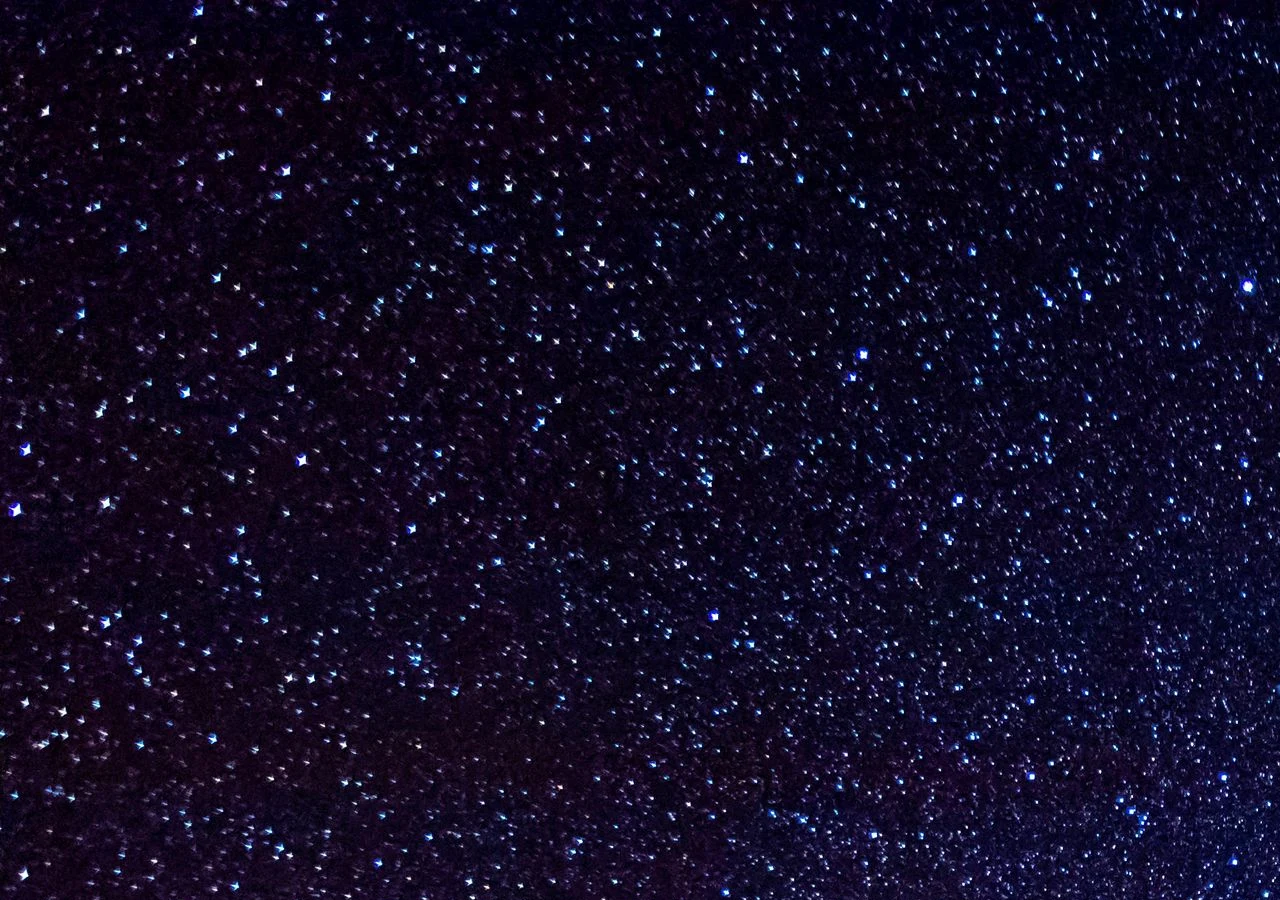
<file: Star Wars.html>
<!DOCTYPE html>
<html lang="en">
<head>
    <meta charset="UTF-8">
    <title>Space Shooter</title>
    <link rel="stylesheet" href="styles/styles.css">
    <script src="./scripts/game.js" type="module"></script>
</head>
<body>
<div id="container"></div>
</body>
</html>
</file>
<file: styles/styles.css>
@import url("https://fonts.googleapis.com/css2?family=Rubik+Lines&family=Ubuntu:ital,wght@0,300;0,400;0,500;0,700;1,300;1,400;1,500;1,700&display=swap");
@import url("https://fonts.googleapis.com/css2?family=Rubik+Broken+Fax&family=Rubik+Lines&family=Ubuntu:ital,wght@0,300;0,400;0,500;0,700;1,300;1,400;1,500;1,700&display=swap");
@import url("https://fonts.googleapis.com/css2?family=Bungee+Spice&family=Rubik+Broken+Fax&family=Rubik+Lines&family=Ubuntu:ital,wght@0,300;0,400;0,500;0,700;1,300;1,400;1,500;1,700&display=swap");
* {
  margin: 0;
  padding: 0;
  touch-action: manipulation;
  -webkit-touch-callout: none;
  -webkit-user-select: none;
  -moz-user-select: none;
  -ms-user-select: none;
  user-select: none;
}

html,
body {
  overflow: hidden;
  height: 100%;
}

body {
  background-color: #030331;
  background-image: url("../src/images/background-space2.webp");
  background-repeat: no-repeat;
}

#wrapper {
  min-height: 100%;
  display: flex;
  flex-direction: column;
}

#top {
  flex-grow: 1;
}

.pointerClass {
  cursor: pointer;
}

a {
  font-family: Ubuntu;
  text-decoration: none;
}

.flexBox {
  display: flex;
}

.pageElement {
  animation: fadeIn 0.5s;
}

@keyframes fadeIn {
  from {
    opacity: 0;
  }
  to {
    opacity: 1;
  }
}
.elementFadeOut {
  animation: fadeOut 0.5s;
}

@keyframes fadeOut {
  from {
    opacity: 1;
    transform: translate(0, 0);
  }
  to {
    opacity: 0;
    transform: translate(0, 20px);
  }
}
header {
  display: flex;
  justify-content: center;
}

#gameTitle {
  font-family: Rubik Broken Fax;
  font-size: 0;
  display: flex;
}

#spaceWord {
  margin-right: 40px;
}

.letter {
  font-size: 150px;
}

.yellowLetter {
  background: linear-gradient(#905d00, #beda50);
  -webkit-background-clip: text;
  color: transparent;
}

.orangeLetter {
  background: linear-gradient(red, #e68345);
  -webkit-background-clip: text;
  color: transparent;
}

footer {
  display: flex;
  justify-content: space-between;
  padding-left: 24px;
  padding-right: 24px;
  margin-top: 40px;
  padding-bottom: 24px;
}

#gitHubLink {
  display: flex;
  justify-content: space-between;
  color: white;
  height: 36px;
  width: 136px;
  transition: 0.2s;
  border-bottom: 2px solid rgba(255, 255, 255, 0);
}

#gitHubLink:hover {
  border-bottom: 2px solid white;
}

#gitHubLogo {
  font-size: 36px;
}

#gitHubTitle {
  margin-top: 4px;
  font-size: 30px;
}

.pageTitle {
  font-family: Ubuntu;
  text-transform: uppercase;
  color: lawngreen;
  font-size: 30px;
  text-align: center;
  margin-bottom: 6px;
}

.circle {
  background-image: url("../src/images/background-rusty-iron2.webp");
  border-radius: 100px;
  display: flex;
  justify-content: center;
  align-items: center;
  width: 36px;
  height: 36px;
  transform: scale(1.7);
  padding: 3px;
}

.circleDisplay {
  background-color: black;
  color: lawngreen;
  border-radius: 100px;
  display: flex;
  justify-content: center;
  align-items: center;
  width: 33px;
  height: 33px;
  transform: scale(1.1);
}

main {
  display: flex;
  justify-content: center;
}

#container {
  background-color: black;
  transition: 0.3s;
  border-radius: 12px;
}

#content {
  height: 94%;
  position: relative;
}

.smallSize {
  width: 302px;
  height: 163px;
}

.bigSize {
  width: 920px;
  height: 600px;
}

#pageBottom {
  display: flex;
  justify-content: center;
}

#back {
  color: lawngreen;
  font-size: 20px;
}

.hideElement {
  display: none;
}

.showElement {
  display: inline;
}

#loadingBlock {
  display: flex;
  justify-content: center;
  align-items: center;
  width: 100%;
  height: 100%;
  background-color: black;
  border-radius: 12px;
}

#loading {
  width: 60px;
}

#recordsPage {
  padding-left: 20px;
  padding-right: 20px;
  padding-top: 10px;
  padding-bottom: 10px;
}

#recordsPageMessageBlock {
  font-family: Ubuntu;
  display: flex;
  flex-direction: column;
  justify-content: center;
  align-items: center;
  font-size: 30px;
  color: lawngreen;
  width: 100%;
}

#navigationBlockContainer {
  display: flex;
  flex-direction: column;
  justify-content: center;
  height: 502px;
  margin-left: 10px;
}

#navigationBlock {
  display: flex;
  flex-direction: column;
  justify-content: space-between;
  height: 80px;
}

.navigationArrow {
  font-size: 30px;
  color: lawngreen;
}

.disabled {
  pointer-events: none;
  cursor: default;
  text-decoration: none;
  color: #075807 !important;
}

table {
  font-family: Ubuntu;
  text-align: center;
  border-collapse: separate;
  border-spacing: 0 4px;
  width: 852px;
}

thead {
  text-transform: uppercase;
}

tr {
  background-color: rgba(142, 252, 0, 0.2);
  color: lawngreen;
  margin-top: 4px;
}

#theadDiv {
  width: 160px;
  margin-left: 16px;
  margin-right: 16px;
  margin-top: 26px;
  margin-bottom: 26px;
}

#tbodyDiv {
  display: flex;
  justify-content: space-between;
  width: 160px;
  margin: 16px;
  align-items: center;
}

.tableText {
  line-height: 1.3;
}

#playerName {
  width: 120px;
}

#playerColumn {
  width: 192px;
}

#levelColumn {
  width: 120px;
}

#shipDestroyedColumn {
  width: 135px;
}

#bossDestroyedColumn {
  width: 130px;
}

#scoreColumn {
  width: 120px;
}

#createdAtColumn {
  width: 150px;
}

#avatar {
  width: 50px;
  margin-right: 10px;
}

#menu {
  list-style-type: none;
  border-radius: 12px;
  width: 222px;
  height: 143px;
  background-color: black;
  text-align: center;
  padding-left: 40px;
  padding-right: 40px;
  padding-top: 20px;
}

.menuOneList {
  margin: 6px;
}

.menuOneBtn,
.quote {
  color: lawngreen;
  font-size: 25px;
}

#errorCodeContainer {
  position: absolute;
  top: -350px;
  left: -450px;
  display: flex;
  rotate: -10deg;
}

#firstNumber,
#secondNumber,
#thirdNumber {
  font-family: Bungee Spice;
}

#firstNumber {
  font-size: 310px;
  animation: firstNumberTranslate 10s infinite;
}

#secondNumber {
  font-size: 350px;
  animation: secondNumberTranslate 12s infinite;
}

#thirdNumber {
  font-size: 320px;
  animation: thirdNumberTranslate 8s infinite;
}

@keyframes firstNumberTranslate {
  0% {
    transform: translate(4px, -20px) rotate(-10deg) scale(1.3);
  }
  50% {
    transform: translate(-8px, 20px) rotate(10deg) scale(1.1);
  }
  100% {
    transform: translate(4px, -20px) rotate(-10deg) scale(1.3);
  }
}
@keyframes secondNumberTranslate {
  0% {
    transform: translate(-10px, 40px) rotate(-12deg) scale(1.1);
  }
  50% {
    transform: translate(2px, -10px) rotate(12deg) scale(1.2);
  }
  100% {
    transform: translate(-10px, 40px) rotate(-12deg) scale(1.1);
  }
}
@keyframes thirdNumberTranslate {
  0% {
    transform: translate(10px, 20px) rotate(14deg) scale(1.2);
  }
  50% {
    transform: translate(-10px, -30px) rotate(-18deg) scale(1.3);
  }
  100% {
    transform: translate(10px, 20px) rotate(14deg) scale(1.2);
  }
}
#quoteContainer {
  display: flex;
  justify-content: center;
  align-items: center;
  background-color: black;
  width: 600px;
  height: 160px;
  border-radius: 12px;
  text-align: center;
  padding: 20px;
}

.quote {
  font-family: Ubuntu;
}

#tipsMenu {
  list-style-type: none;
  display: flex;
  justify-content: space-around;
  padding-top: 10px;
}

.tipMenuOneBtn {
  font-family: Ubuntu;
  text-transform: uppercase;
  color: lawngreen;
  font-size: 20px;
  animation: fadeIn 0.3s;
}

.selected {
  font-size: 26px;
  pointer-events: none;
  cursor: default;
  text-decoration: none;
  animation: grow 0.3s;
}

@keyframes grow {
  from {
    font-size: 20px;
  }
  to {
    font-size: 26px;
  }
}
#tipContent {
  height: 84%;
}

/*# sourceMappingURL=styles.css.map */
</file>
